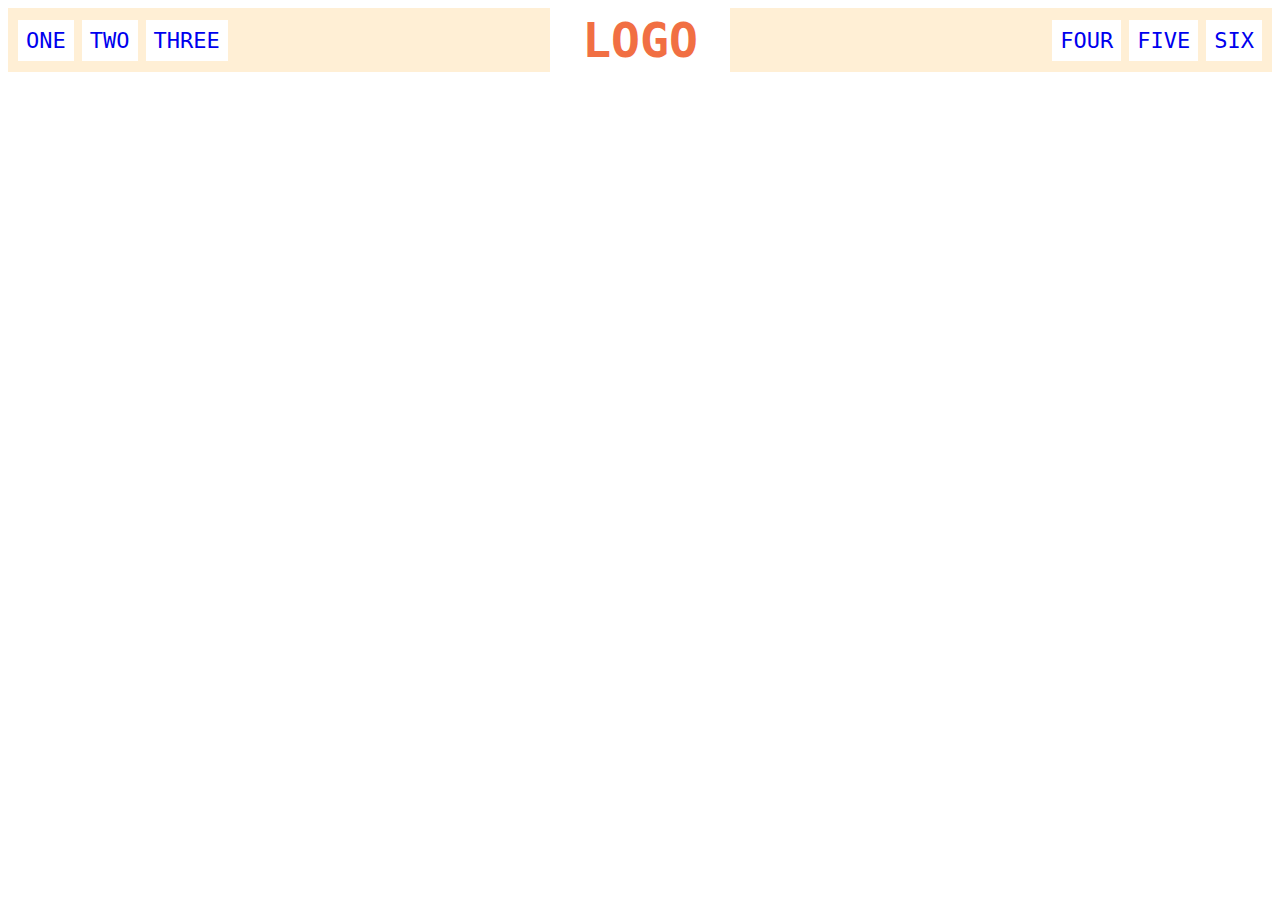
<file: flex/02-flex-header/index.html>
<!DOCTYPE html>
<html lang="en">
  <head>
    <meta charset="UTF-8">
    <meta http-equiv="X-UA-Compatible" content="IE=edge">
    <meta name="viewport" content="width=device-width, initial-scale=1.0">
    <title>Flex Header</title>
    <link rel="stylesheet" href="./style.css">
  </head>
  <body>
    <div class="header">
      <div class="left-links">
        <ul>
          <li><a href="#">ONE</a></li>
          <li><a href="#">TWO</a></li>
          <li><a href="#">THREE</a></li>
        </ul>
      </div>
      <div class="logo">LOGO</div>
      <div class="right-links">
        <ul>
          <li><a href="#">FOUR</a></li>
          <li><a href="#">FIVE</a></li>
          <li><a href="#">SIX</a></li>
        </ul>
      </div>
    </div>
  </body>
</html>
</file>
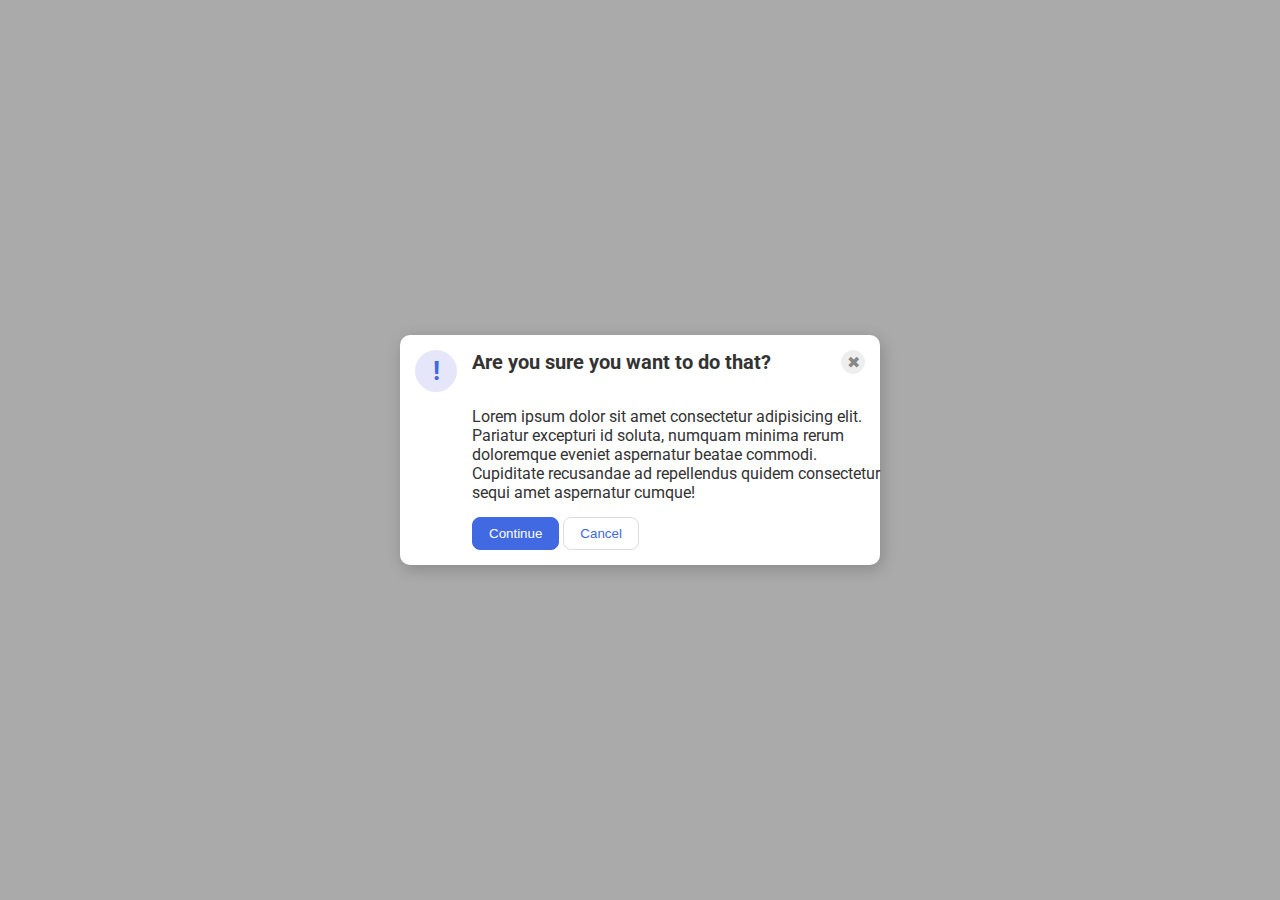
<file: flex/05-flex-modal/index.html>
<!DOCTYPE html>
<html lang="en">
  <head>
    <meta charset="UTF-8">
    <meta http-equiv="X-UA-Compatible" content="IE=edge">
    <meta name="viewport" content="width=device-width, initial-scale=1.0">
    <link rel="stylesheet" href="style.css">
    <title>Modal</title>
  </head>
  <body>
    <div class="modal">
      <div class="top">
        <div class="icon">!</div>
        <div class="header">Are you sure you want to do that?</div>
        <button class="close-button">✖</button>
      </div>
      <div class="bottom"> 
        <div class="text">Lorem ipsum dolor sit amet consectetur adipisicing elit. Pariatur excepturi id soluta, numquam minima rerum doloremque eveniet aspernatur beatae commodi. Cupiditate recusandae ad repellendus quidem consectetur sequi amet aspernatur cumque!</div>
          <div class="last">
          <button class="continue">Continue</button>
          <button class="cancel">Cancel</button>
        </div>
      </div>
    </div>
  </body>
</html>
</file>
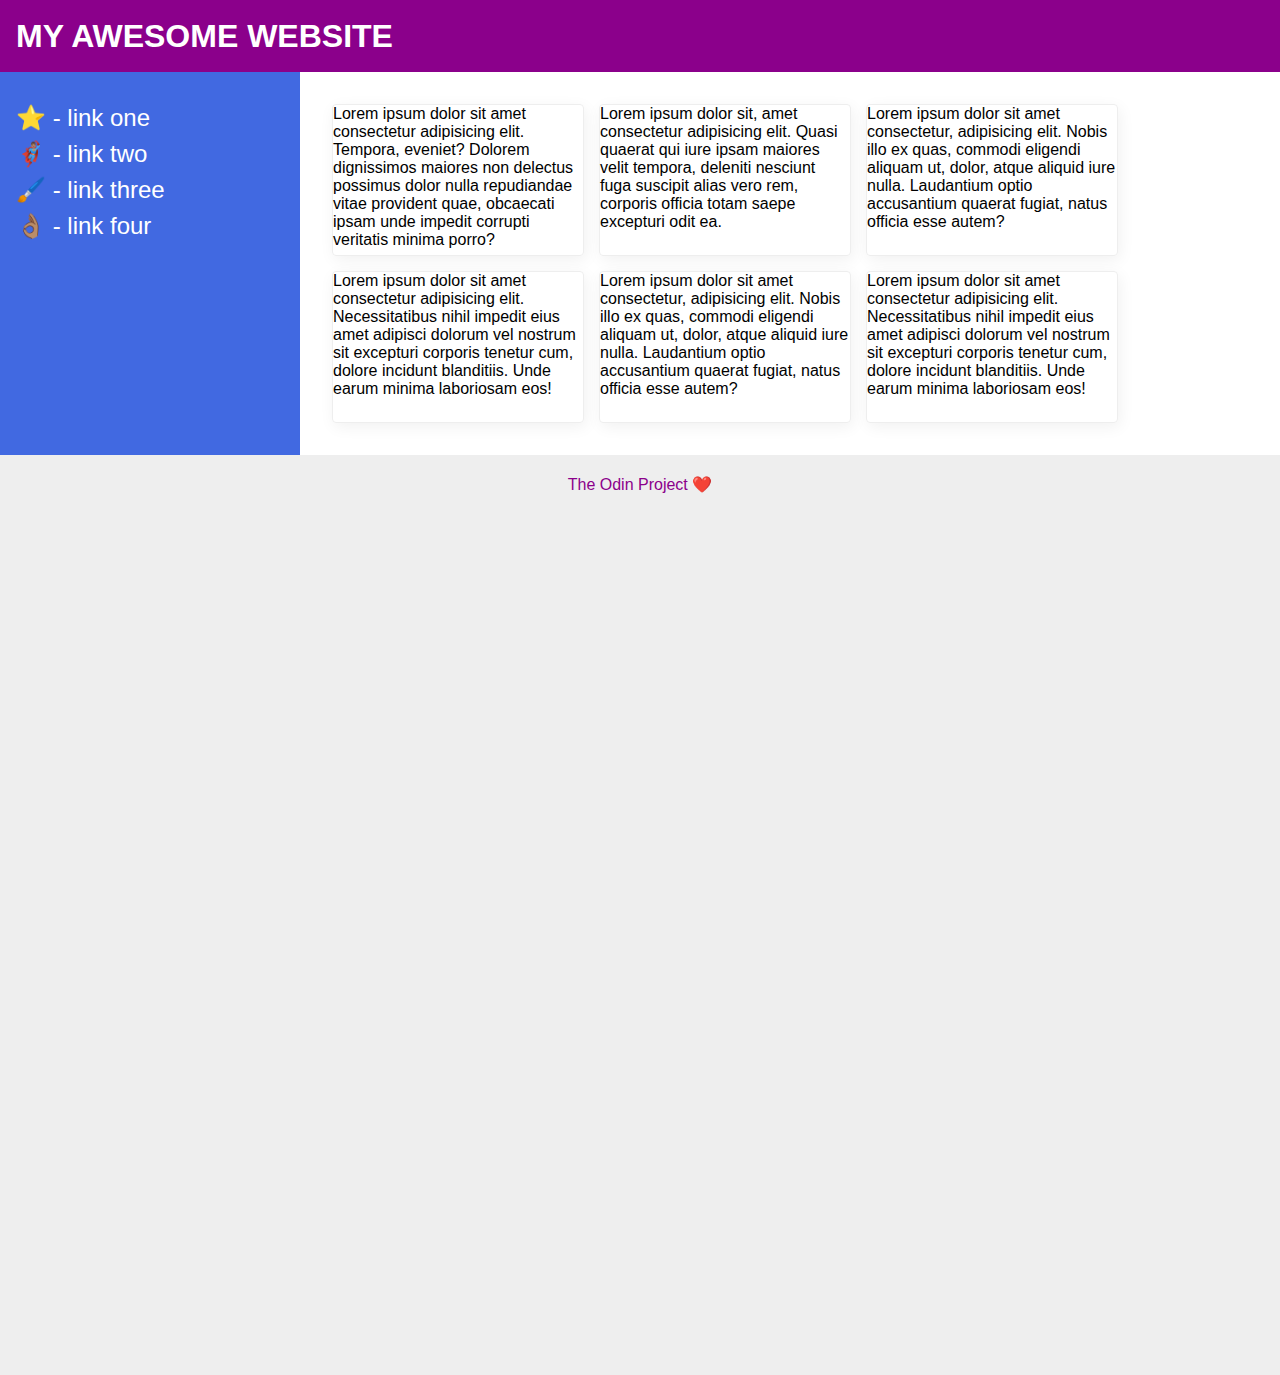
<file: flex/07-flex-layout-2/index.html>
<!DOCTYPE html>
<html lang="en">
  <head>
    <meta charset="UTF-8">
    <meta http-equiv="X-UA-Compatible" content="IE=edge">
    <meta name="viewport" content="width=device-width, initial-scale=1.0">
    <title>The Holy Grail</title>
    <link rel="stylesheet" href="style.css">
  </head>
  <body>
    <div class="header">
      MY AWESOME WEBSITE
    </div>
    
    <div class="main">
      <div class="sidebar">
       <ul>
          <li><a href="#">⭐ - link one</a></li>
          <li><a href="#">🦸🏽‍♂️ - link two</a></li>
          <li><a href="#">🖌️ - link three</a></li>
          <li><a href="#">👌🏽 - link four</a></li>
        </ul>
      </div>
      <div class="cards">
        <div class="card">Lorem ipsum dolor sit amet consectetur adipisicing elit. Tempora, eveniet? Dolorem dignissimos maiores non delectus possimus dolor nulla repudiandae vitae provident quae, obcaecati ipsam unde impedit corrupti veritatis minima porro?</div>
        <div class="card">Lorem ipsum dolor sit, amet consectetur adipisicing elit. Quasi quaerat qui iure ipsam maiores velit tempora, deleniti nesciunt fuga suscipit alias vero rem, corporis officia totam saepe excepturi odit ea.</div>
        <div class="card">Lorem ipsum dolor sit amet consectetur, adipisicing elit. Nobis illo ex quas, commodi eligendi aliquam ut, dolor, atque aliquid iure nulla. Laudantium optio accusantium quaerat fugiat, natus officia esse autem?</div>
        <div class="card">Lorem ipsum dolor sit amet consectetur adipisicing elit. Necessitatibus nihil impedit eius amet adipisci dolorum vel nostrum sit excepturi corporis tenetur cum, dolore incidunt blanditiis. Unde earum minima laboriosam eos!</div>
        <div class="card">Lorem ipsum dolor sit amet consectetur, adipisicing elit. Nobis illo ex quas, commodi eligendi aliquam ut, dolor, atque aliquid iure nulla. Laudantium optio accusantium quaerat fugiat, natus officia esse autem?</div>
        <div class="card">Lorem ipsum dolor sit amet consectetur adipisicing elit. Necessitatibus nihil impedit eius amet adipisci dolorum vel nostrum sit excepturi corporis tenetur cum, dolore incidunt blanditiis. Unde earum minima laboriosam eos!</div>
      </div>
      </div>
    <div class="footer">
      The Odin Project ❤️
    </div>
  </body>
</html>
</file>
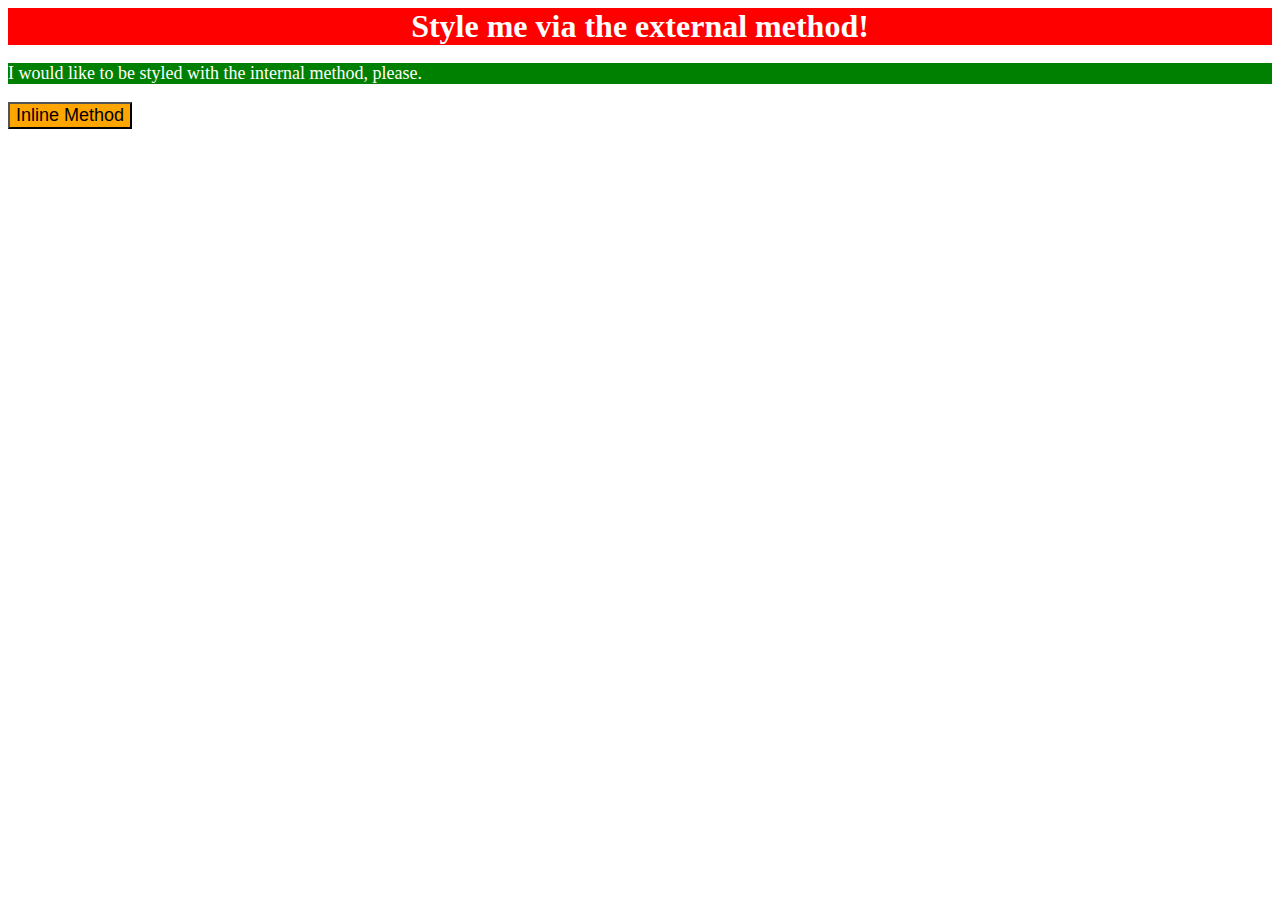
<file: foundations/01-css-methods/index.html>
<!DOCTYPE html>
<html lang="en">
  <head>
    <style> 
    p {
      background-color: green;
      color: white;
      font-size: 18px;
    }
    
    </style>
    <link rel="stylesheet" href="./style.css"/>
    <meta charset="UTF-8">
    <meta http-equiv="X-UA-Compatible" content="IE=edge">
    <meta name="viewport" content="width=device-width, initial-scale=1.0">
    <title>Methods for Adding CSS</title>
  </head>
  <body>
    <div>Style me via the external method!</div>
    <p>I would like to be styled with the internal method, please.</p>
    <button style="background-color: orange; font-size: 18px;">Inline Method</button>
  </body>
</html>
</file>
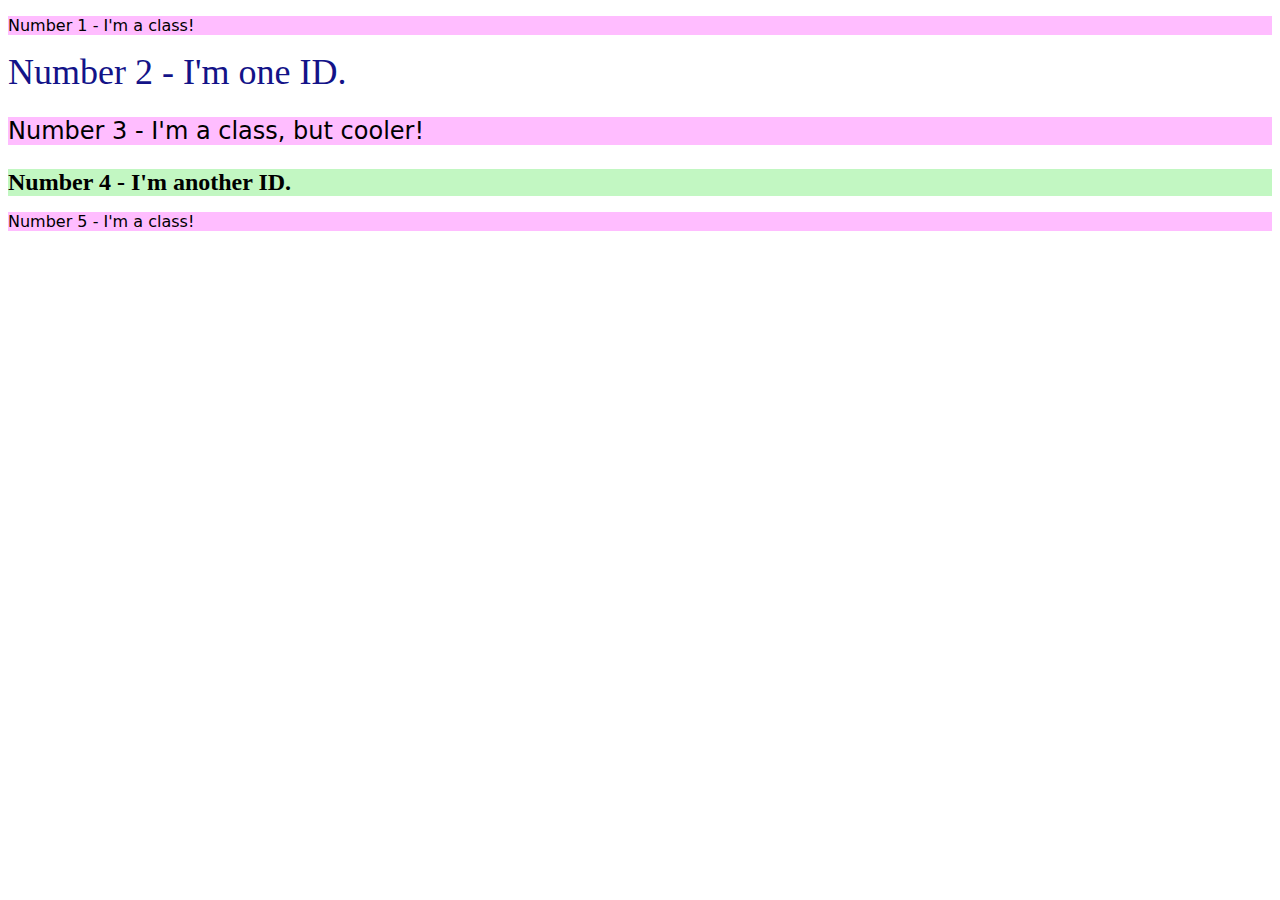
<file: foundations/02-class-id-selectors/index.html>
<!DOCTYPE html>
<html lang="en">
  <head>
    <meta charset="UTF-8">
    <meta http-equiv="X-UA-Compatible" content="IE=edge">
    <meta name="viewport" content="width=device-width, initial-scale=1.0">
    <title>Class and ID Selectors</title>
    <link rel="stylesheet" href="style.css">
  </head>
  <body>
    <p>Number 1 - I'm a class!</p>
    <div class="two">Number 2 - I'm one ID.</div>
    <p class="three">Number 3 - I'm a class, but cooler!</p>
    <div class="four">Number 4 - I'm another ID.</div>
    <p>Number 5 - I'm a class!</p>
  </body>
</html>
</file>
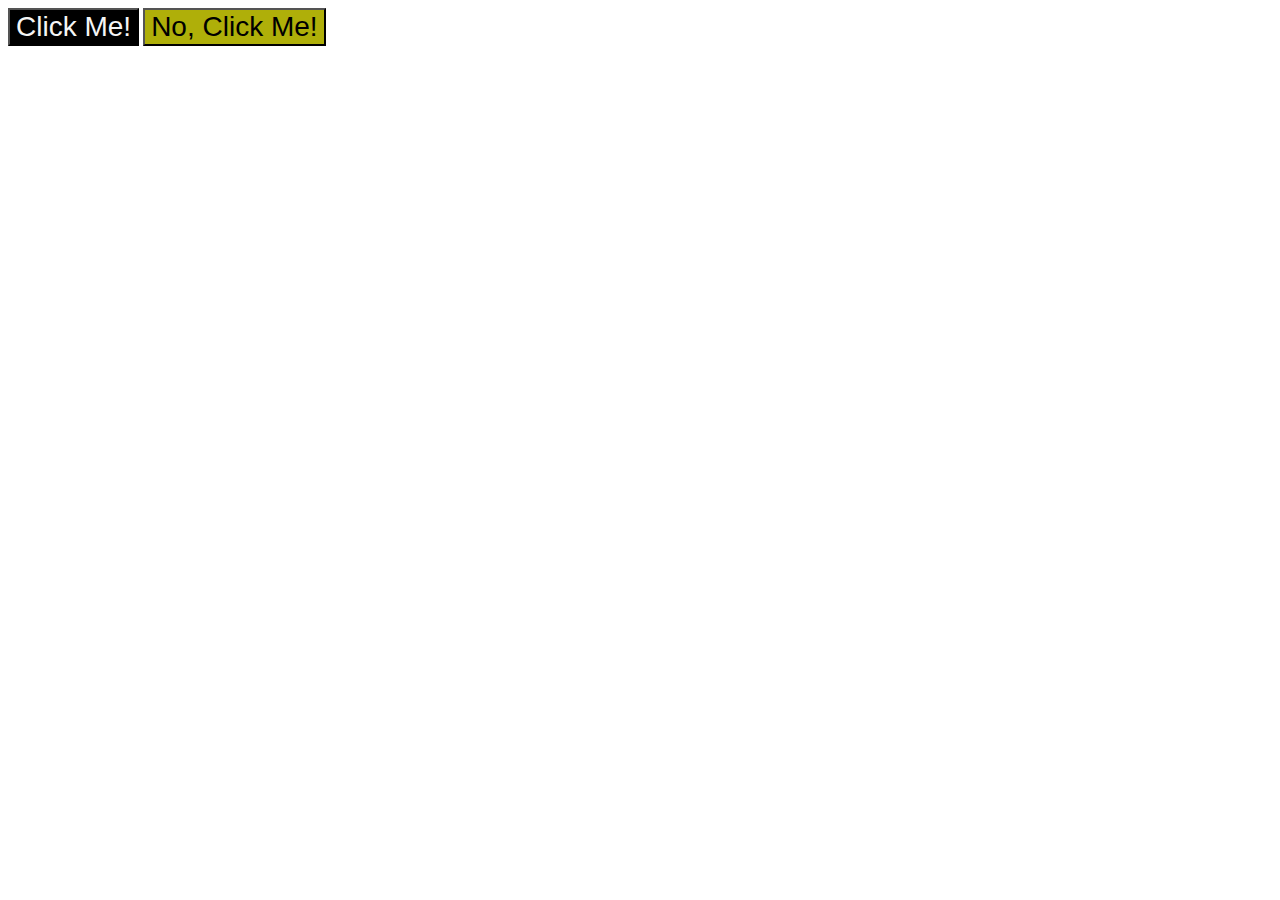
<file: foundations/03-grouping-selectors/index.html>
<!DOCTYPE html>
<html lang="en">
  <head>
    <meta charset="UTF-8">
    <meta http-equiv="X-UA-Compatible" content="IE=edge">
    <meta name="viewport" content="width=device-width, initial-scale=1.0">
    <title>Grouping Selectors</title>
    <link rel="stylesheet" href="style.css">
  </head>
  <body>
    <button class="Click one">Click Me!</button>
    <button class="Click two">No, Click Me!</button>
  </body>
</html>
</file>
<file: flex/02-flex-header/style.css>
.header  {
  font-family: monospace;
  background: papayawhip;
  display: flex;
  justify-content: space-between;
  align-items: center;
  padding: 0 10px;
}

.logo {
  font-size: 48px;
  font-weight: 900;
  color: rgb(241, 111, 67);
  background: white;
  padding: 4px 32px;
}

ul {
  /* this removes the dots on the list items*/
  list-style-type: none;
  display: flex;
  margin: 0;
  padding: 0;
  gap: 8px;
}

a {
  font-size: 22px;
  background: white;
  padding: 8px;
  /* this removes the line under the links */
  text-decoration: none;
}
</file>
<file: flex/05-flex-modal/style.css>
@import url('https://fonts.googleapis.com/css2?family=Roboto:wght@400;700&display=swap');

html, body {
  height: 100%;
}

body {
  font-family: Roboto, sans-serif;
  margin: 0;
  background: #aaa;
  color: #333;
  /* I'll give you this one for free lol */
  display: flex;
  align-items: center;
  justify-content: center;
}

.modal {
  background: white;
  width: 480px;
  border-radius: 10px;
  box-shadow: 2px 4px 16px rgba(0,0,0,.2);
}

.icon {
  color: royalblue;
  font-size: 26px;
  font-weight: 700;
  background: lavender;
  width: 42px;
  height: 42px;
  border-radius: 50%;
  display: flex;
  align-items: center;
  justify-content: center;
}

.close-button {
  background: #eee;
  border-radius: 50%;
  color: #888;
  font-weight: 400;
  font-size: 16px;
  height: 24px;
  width: 24px;
  display: flex;
  align-items: center;
  justify-content: center;
  border: 1px solid #eee;
  padding: 0;
}

button {
  cursor: pointer;
  padding: 8px 16px;
  border-radius: 8px;
}

button.continue {
  background: royalblue;
  border: 1px solid royalblue;
  color: white;
}

button.cancel {
  background: white;
  border: 1px solid #ddd;
  color: royalblue;
}

/*Answers to Solution*/

.header{
  font-weight: bold;
  font-size: 20px;
}
.top {
  display: flex;
  justify-content: center;
  padding: 15px;
}
.icon {
  margin-right: 15px;
}
.close-button {
  margin-left: auto;
}
.bottom {
 display: flex;
 text-align: left;
 flex-direction: column;
 margin-left: 72px;
}
.last {
  margin: 15px 0;
}
</file>
<file: flex/07-flex-layout-2/style.css>
body {
  font-family: -apple-system, BlinkMacSystemFont, 'Segoe UI', Roboto, Oxygen, Ubuntu, Cantarell, 'Open Sans', 'Helvetica Neue', sans-serif;
  margin: 0;
  min-height: 100vh;
}

.header {
  height: 72px;
  background: darkmagenta;
  color: white;
}

.footer {
  height: 72px;
  background: #eee;
  color: darkmagenta;
}

.sidebar {
  width: 300px;
  background: royalblue;
  box-sizing: border-box;
}

.card {
  border: 1px solid #eee;
  box-shadow: 2px 4px 16px rgba(0,0,0,.06);
  border-radius: 4px;
}

/*Answers*/
.header {
  display: flex;
  justify-content: left;
  align-items: center;
  font-size: 32px;
  font-weight: 900;
  padding-left: 16px;
}
.main {
  display: flex;
  margin: auto 0;
}
.sidebar {
  display: flex;
  flex-shrink: 0;
  justify-content: center;
}
a {
  font-size: 24px;
  text-decoration: none;
  color: white;
}
ul {
  display: flex;
  flex-direction: column;
  justify-content: left;
  list-style-type: none;
  padding: 16px;
  flex: 1 0 content;
  gap: 8px;
}
.cards {
  display: flex;
  gap: 15px;
  flex-wrap: wrap;
  margin: 0;
  padding: 32px;
}
.card {
  height: 150px;
  width: 250px;
}
.footer {
  display: flex;
  min-height: 100vh;
  justify-content: center;
  padding-top: 20px;
}
</file>
<file: foundations/01-css-methods/style.css>
div {
  background-color: red;
  color: white;
  font-size: 32px;
  text-align: center;
  font-weight: bold;
}
</file>
<file: foundations/02-class-id-selectors/style.css>
p {
  background-color: rgb(255, 189, 255);
  font-family: Verdana, "DejaVu Sans",sans-serif;

}
div.two {
  color: rgb(19, 19, 136);
  font-size: 36px;
}
p.three {
  font-size: 24px;
}
div.four {
  background-color: rgb(194, 247, 194);
  font-size: 24px;
  font-weight: bold;
}
</file>
<file: foundations/03-grouping-selectors/style.css>
.Click {
  font-size: 28px;
  font-family: Helvetica,"Times New Roman",sans-serif;
}
.one {
  background-color: black;
  color: whitesmoke;
}
.two {
  background-color: rgb(175, 175, 9);
}
</file>
